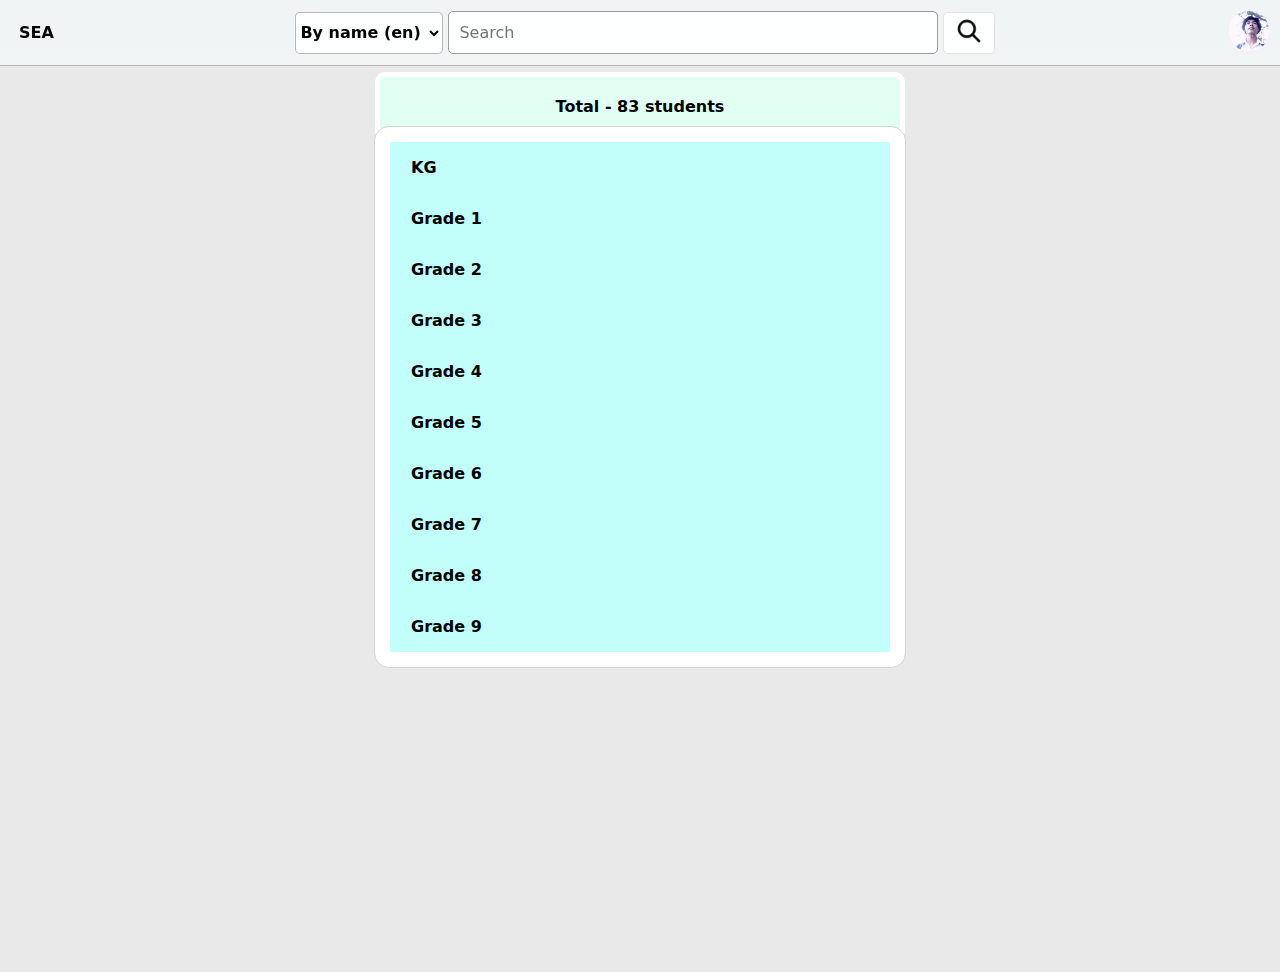
<file: index.html>
<!DOCTYPE html>
<html lang="en">

<head>
  <meta charset="UTF-8">
  <meta name="viewport" content="width=device-width, initial-scale=1.0">
  <title>SEA (Students Info)</title>
  <link rel="stylesheet" href="styles/header.css">
  <link rel="stylesheet" href="styles/search.css">
  <link rel="stylesheet" href="styles/index.css">
  <link rel="stylesheet" href="styles/shared.css">
</head>

<body>

  <header class="header">
    <div class="left-section">
      SEA
    </div>
    <div class="middle-section">
      <div class="search-by-container">
        <select class="search-by">
          <option class="by-name" value="By name" selected>By name (en)</option>
          <option class="by-keyword" value="By name 2">By name (my)</option>
          <option class="by-grade" value="By grade">By grade</option>
          <option class="by-age" value="By age">By age</option>
        </select>
        <div class="tooltip">Search by</div>
      </div>
      <input type="search" class="search-bar" placeholder="Search">
      <div class="search-btn-container">
        <a href="search.html">
          <button class="search-btn">
            <img class="search-icon" src="images/icons8_search_144px_1.png">
          </button>
        </a>
        <div class="tooltip">Search students</div>
      </div>

      <div class="autofill-container">
        <div class="name-container">
          <div class="no-suggestion">No suggestions !</div>
        </div>
      </div>

    </div>
    <div class="right-section">
      <img class="account-pic" src="images/user-profile-image.jpg">
    </div>
  </header>

  <main class="app-display">
  </main>

  <script type="module" src="scripts/index.js"></script>
</body>

</html>
</file>
<file: styles/header.css>
.header {
  position: fixed;
  top: 0;
  right: 0;
  left: 0;
  display: flex;
  height: 65px;
  align-items: center;
  justify-content: space-between;
  background-color: hsla(180, 100%, 99%, 0.507);
  padding: 0 10px;
  column-gap: 10px;
  border-bottom: 1px solid rgb(179, 179, 179);
  z-index: 100;
  backdrop-filter: blur(6px);
}

.left-section {
  font-weight: 600;
  white-space: nowrap;
  cursor: pointer;
  border: 1px solid rgba(128, 128, 128, 0);
  padding: 10px 8px;
  transition: border 0.15s;
}

.header a {
  color: black;
  text-decoration: none;
}

.left-section:hover {
  border: 1px solid rgb(104, 104, 104);
}

.middle-section {
  display: flex;
  max-width: 700px;
  flex: 1;
  column-gap: 5px;
  align-items: center;
  position: relative;
}

.search-btn-container,
.search-by-container {
  position: relative;
  display: flex;
  flex-direction: column;
  justify-content: center;
  align-items: center;
}

.tooltip {
  position: absolute;
  white-space: nowrap;
  bottom: -40px;
  padding: 6px;
  border-radius: 3px;
  color: white;
  background-color: rgb(87, 87, 87);
  opacity: 0;
  pointer-events: none;
  transition: opacity 0.15s;
  z-index: 300;
}

.search-btn-container:hover .tooltip,
.search-by-container:hover .tooltip {
  opacity: 1;
}

.search-by {
  height: 42px;
  border: none;
  border-radius: 5px;
  border: 1px solid rgba(133, 133, 133, 0.582);
  font-weight: 600;
  cursor: pointer;
  color: black;
  background-color: rgba(255, 255, 255, 0.849);
  backdrop-filter: blur(10px);
}

.search-bar {
  padding: 0 10px;
  height: 43px;
  flex: 1;
  width: 50px;
  border: 1.5px solid rgb(156, 156, 156);
  border-radius: 5px;
  outline-color: black;
  background-color: rgba(255, 255, 255, 0.849);
  backdrop-filter: blur(10px);
}

.search-btn {
  padding: 3px 10px;
  border: 1px solid rgba(155, 155, 155, 0.267);
  border-radius: 5px;
  color: black;
  font-weight: 600;
  background-color: rgb(255, 255, 255);
  cursor: pointer;
  transition: opacity 0.15s, border 0.15s;
  background-color: rgba(255, 255, 255, 0.849);
  backdrop-filter: blur(10px);
}

.search-icon {
  height: 30px;
}

.search-btn:hover,
.search-by:hover {
  opacity: 0.75;
  border: 1px solid rgb(0, 0, 0);
}

.account-pic {
  height: 40px;
  border-radius: 20px;
  border: 1px solid rgba(48, 48, 48, 0);
  transition: border 0.15s;
}

.account-pic:hover {
  border: 1px solid rgb(48, 48, 48);
}


@media (max-width: 450px){
  .header {
    column-gap: 5px;
    padding: 0 3px;
  }
  
  .left-section {
    padding: 10px 0px;
  }

  .middle-section {
    column-gap: 2px;
  }
  
  .search-by {
    height: 43px;
  }
  
  .search-btn {
    padding: 3px 10px;
  }
  
  .search-icon {
    height: 30px;
  }
  
  .search-btn:hover,
  .search-by:hover {
    opacity: 0.75;
    border: 1px solid rgb(0, 0, 0);
  }
  
  .account-pic {
    height: 40px;
    border-radius: 20px;
    border: 1px solid rgba(48, 48, 48, 0);
    transition: border 0.15s;
  }
  
  .account-pic:hover {
    border: 1px solid rgb(48, 48, 48);
  }
}
</file>
<file: styles/search.css>
.autofill-container {
  display: flex;
  justify-content: center;
  position: absolute;
  top: 43px;
  left: 0;
  right: 0;
  display: none;
  z-index: 200;
}

.autofill-active {
  display: flex;
}

.name-container {
  background-color: rgb(245, 245, 245);
  flex: 1;
  display: grid;
  justify-content: center;
  padding: 5px;
  max-width: 600px;
  border: 1px solid rgb(185, 185, 185);
  border-top: none;
  row-gap: 2px;
  border-bottom-left-radius: 5px;
  border-bottom-right-radius: 5px;
}

.name-container-resize {
  height: 200px;
  overflow: auto;
}

.name {
  padding: 2px 50px;
  border: 1px solid rgba(165, 165, 165, 0);
  border-radius: 2px;
  cursor: pointer;
  font-family: system-ui, 'Padauk Bold';
  font-weight: 600;
  height: auto;
  font-size: 1em;
}

.name:hover {
  border: 1px solid rgb(214, 214, 214);
}
</file>
<file: styles/index.css>
body {
  padding-top: 67px;
  margin: 0;
  background-color: rgb(233, 233, 233);
}

.grade {
  font-weight: 600;
  background-color: hsl(175, 100%, 88%);
  padding: 15px;
  padding-left: 20px;
  cursor: pointer;
  border: 1px solid rgba(128, 128, 128, 0);
}

.grade:hover {
  opacity: 0.7;
  border: 1px solid rgb(128, 128, 128);
}

.total {
  margin-left: auto;
  margin-right: auto;
  max-width: 500px;
  margin-top: 5px;
  background-color: rgb(225, 255, 242);
  padding: 20px 10px;
  font-weight: 600;
  text-align: center;
  border-radius: 10px;
  margin-bottom: -20px;
  border: 5px solid white;
}

.container {
  margin: 5px;
  display: grid;
  column-gap: 2px;
  padding: 15px;
  margin-left: auto;
  margin-right: auto;
  max-width: 500px;
  background-color: rgb(255, 255, 255);
  border: 1.5px solid rgb(211, 211, 211);
  border-radius: 15px;
}

.container a {
  color: black;
  text-decoration: none;
}
</file>
<file: styles/shared.css>
@font-face {
  font-family: 'Padauk Bold';
  src: url(../fonts/Padauk-Bold.ttf);
}


* {
  margin: 0;
  padding: 0;
  font-family: system-ui;
  font-size: 1em;
}

.app-display {
  margin: 0 5px;
  height: 100vh;
  width: auto;
}
</file>
